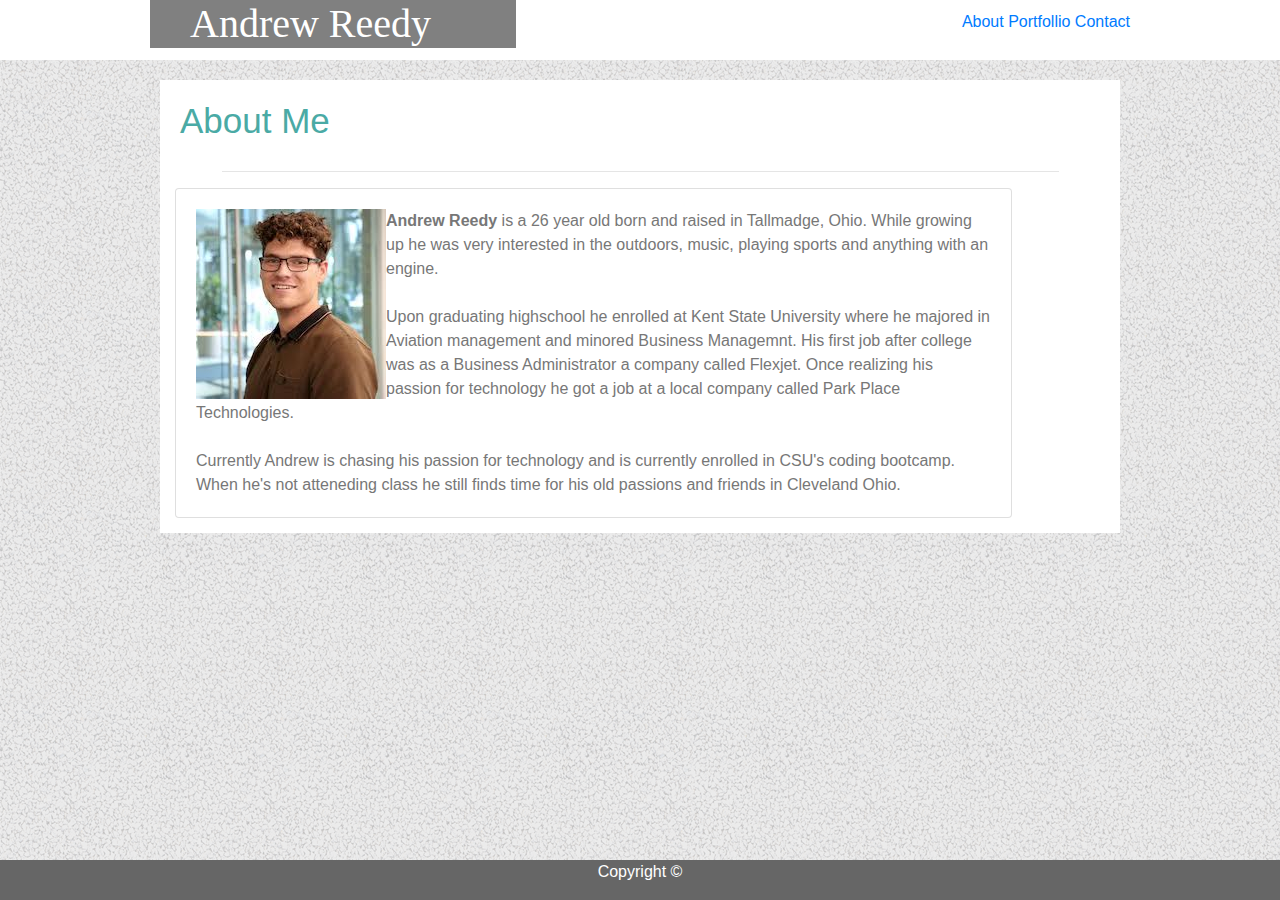
<file: index.html>
<!DOCTYPE html>
<html lang="en">
<head>
    <meta charset="UTF-8">
    <meta name="viewport" content="width=device-width, initial-scale=1.0 shrink-to-fit=no"> <!-- check -->
    <meta http-equiv="X-UA-Compatible" content="ie=edge">
  
    <!-- Bootstrap CSS -->
    <link rel="stylesheet" href="https://stackpath.bootstrapcdn.com/bootstrap/4.3.1/css/bootstrap.min.css" integrity="sha384-ggOyR0iXCbMQv3Xipma34MD+dH/1fQ784/j6cY/iJTQUOhcWr7x9JvoRxT2MZw1T" crossorigin="anonymous">

    <!-- master CSS -->
    <link rel="stylesheet" href="master.css" type="text/css">

    <title>Andrew Reedy</title>
</head>

<header>
        <div class= row>    
             
            <div class="col-md-5">
                    <h1>Andrew Reedy</h1> 
            </div>
                  
                 
            <div class="col-md-7">  
                 <nav>        
                            
                    <ul class= "text-md-right">   
                        <li><a href="index.html">About</a></li>
                        <li><a href="portfolio.html">Portfollio</a></li>
                        <li><a href="contact.html">Contact</a></li>
                    </ul>
                
                 </nav>  
             </div>
            
        </div> 
</header>
    <body>
   
    <div class="container">   

            <div class="row">
                <h2 class="col-sm-20%">About Me</h2>
                <div class="col-sm-80%"></div>
            </div>
                
            <hr width="90%">
            
           
            
            <div class="card" style="width: 90%;">
                
                
                
                <div class="card-body">
                     
                    <p class="card-text">
                        <img src="./assets/images/me.jpg" alt="Me">
                        <strong>Andrew Reedy</strong> is a 26 year old born and raised in Tallmadge, Ohio. While growing up he was very interested in the outdoors, music, playing sports and anything with an engine.
                        <br><br>Upon graduating highschool he enrolled at Kent State University where he majored in Aviation management and minored Business Managemnt. His first job after college was as a Business Administrator a company called Flexjet. Once realizing his passion for technology he got a job at a local company called Park Place Technologies. 
                        <br><br>Currently Andrew is chasing his passion for technology and is currently enrolled in CSU's coding bootcamp. When he's not atteneding class he still finds time for his old passions and friends in Cleveland Ohio.
                        
                    </p>
                </div>
            </div>
        
        
           
    </div>

</body>

<footer>
        <p>Copyright ©</p>
</footer>
</html>
</file>
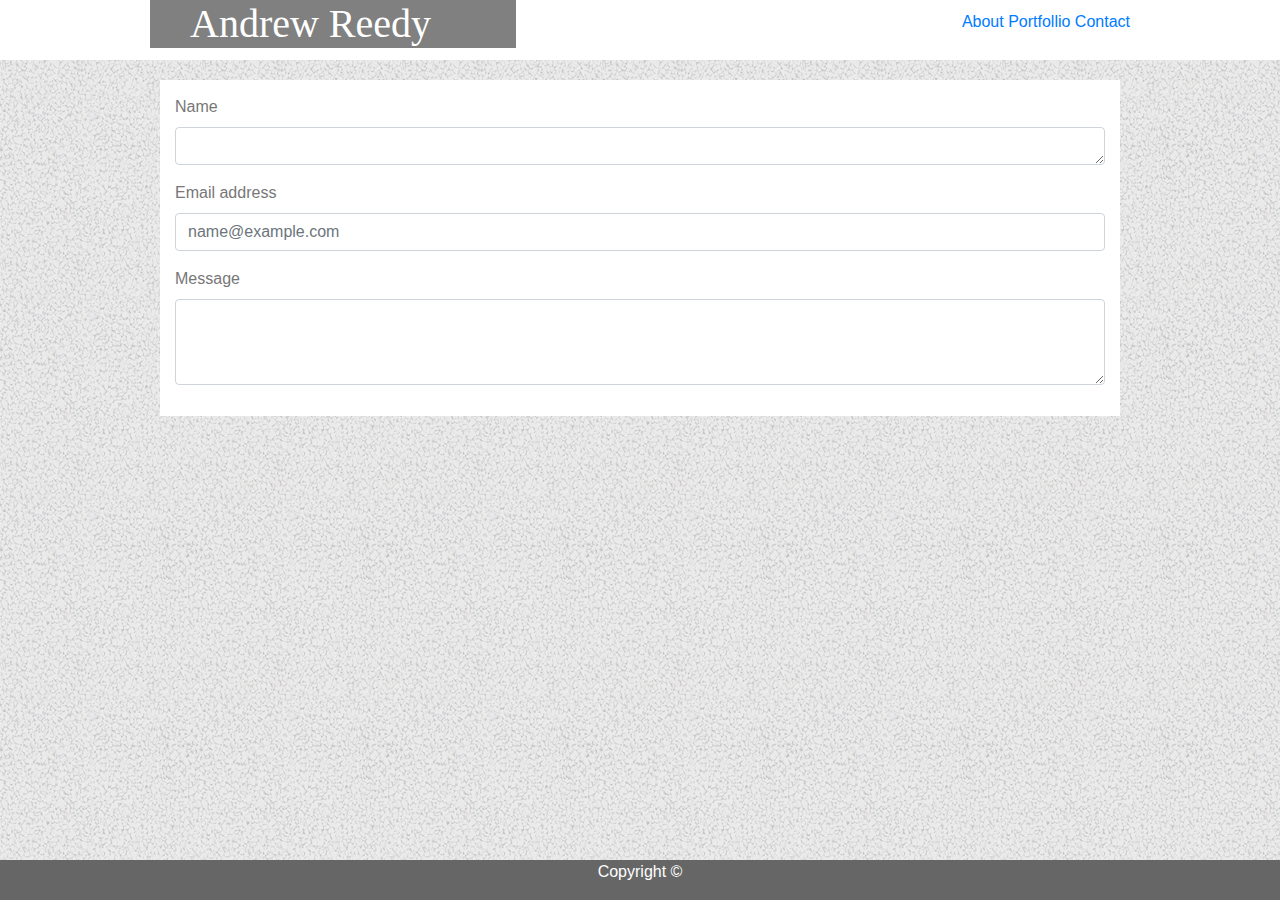
<file: contact.html>
<!DOCTYPE html>
<html lang="en">
<head>
    <meta charset="UTF-8">
    <meta name="viewport" content="width=device-width, initial-scale=1.0 shrink-to-fit=no"> <!-- check -->
    <meta http-equiv="X-UA-Compatible" content="ie=edge">
        
    <!-- Bootstrap CSS -->
    <link rel="stylesheet" href="https://stackpath.bootstrapcdn.com/bootstrap/4.3.1/css/bootstrap.min.css" integrity="sha384-ggOyR0iXCbMQv3Xipma34MD+dH/1fQ784/j6cY/iJTQUOhcWr7x9JvoRxT2MZw1T" crossorigin="anonymous">

    <!-- master CSS -->
    <link rel="stylesheet" href="master.css" type="text/css">

    <title>Andrew Reedy</title>
</head>
<header>
        <div class= row>    
             
            <div class="col-md-5">
                    <h1>Andrew Reedy</h1> 
            </div>
                  
                 
            <div class="col-md-7">  
                 <nav>        
                            
                    <ul class= "text-md-right">   
                        <li><a href="index.html">About</a></li>
                        <li><a href="portfolio.html">Portfollio</a></li>
                        <li><a href="contact.html">Contact</a></li>
                    </ul>
                
                 </nav>  
             </div>
            
        </div> 
</header>
<body>
    
    <form class="container">
        <div class="form-group">
          <label for="exampleFormControlInput1">Name</label>
          <textarea class="form-control" id="exampleFormControlTextarea1" rows="1"></textarea>
        </div>
        <div class="form-group">
            <label for="exampleFormControlInput1">Email address</label>
            <input type="email" class="form-control" id="exampleFormControlInput1" placeholder="name@example.com">
        </div>

        <div class="form-group">
          <label for="exampleFormControlTextarea1">Message</label>
          <textarea class="form-control" id="exampleFormControlTextarea1" rows="3"></textarea>
        </div>
      </form> 



    
    <footer>
        <p>Copyright ©</p>
    </footer>
</body>
</html>
</file>
<file: master.css>
/*header*/

.head-container{
   background-color: white;
   /* margin: auto;*/
}

header{
    background-color: white;
     border-color: #cccccc;
     font-family: sans-serif;
}
ul{
    float: right;
    display: inline-block;
    padding: 10px;
    padding-right: 150px;
    
    
}
li{
    
    display: inline-block;

   
    
}
h1{
   
    background-color: grey;
    color: #ffffff;
    font-family: 'Georgia', Times, "Times New Roman", serif;
    margin-left: 150px;
    padding-left: 40px;
    
}



/* body */

h2{
    font-size: 35px;
    text-align: left;
    padding: 5px 20px;
    color: #4aaaa5;
   
}

body{
    background-image: url("./assets/images/gravel.png");
    font-family: 'Arial', 'Helvetica Neue', Helvetica, sans-serif;
    margin: auto;

    }
.container{
    background-color: #ffffff;
    max-width: 960px;
    padding: 15px;
    margin-top: 20px;
    color: #777777;
}
img{
    float:left;
}


/* index */

/* port*/

/*contact*/




footer{
    position: fixed;
    Left: 0;
    bottom: 0;
    width: 100%;
    background-color: #666666;
    color: white;
    text-align: center;
}
</file>
